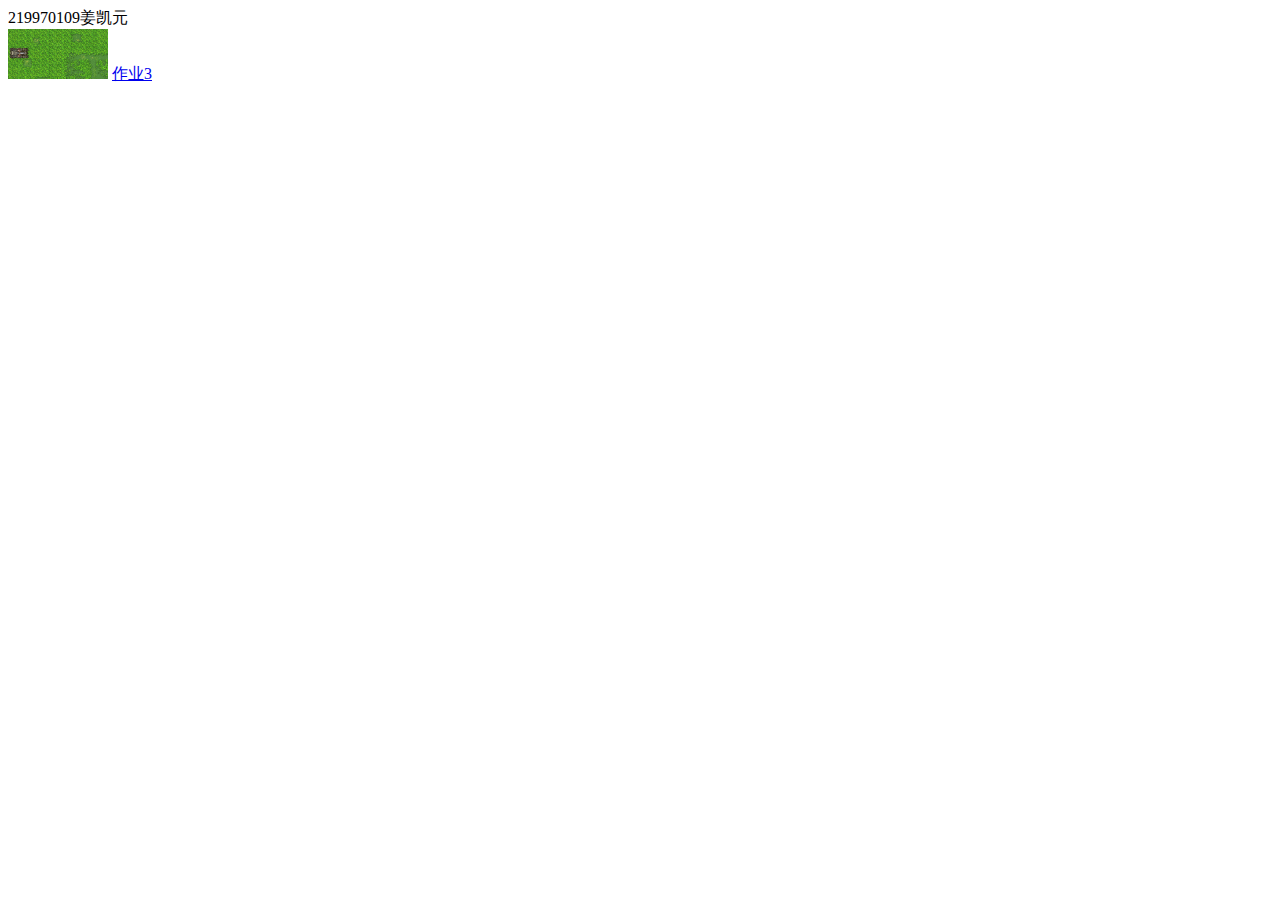
<file: index.html>
<!DOCTYPE html>
<html lang="en">
<head>
    <meta charset="UTF-8">
    <meta name="viewport" content="width=device-width, initial-scale=1.0">
    <title>Document</title>
</head>219970109姜凯元
<body>
    <div>
        <img src="./img/zuoye3.png" width="100px" height="50px" alt="">
        <a href="./作业3.html">作业3</a>
    </div>

    <script>
        // 1.
        let a1, b1, c1 = [1,2,3, ];
        console.log(a1, b1, c1);
        let [a2,b2,c2] =[1,2,3, ]
        ;console.log(a2, b2,c2);
        let [a3,b3,c3] = [1,, 3, ];
        console.log(a3, b3,c3);
        let [a4, b4] =[1];
        console.log(a4,b4);
        let {y:a5,b5} = {x: 1,y: 2};
        console.log(a5, b5);
        let {a6, b6} = 123;
        console.log(a6,b6);
        // 2.
        let set = new Set( );
        set.add(1);
        set.add(2);
        set.add(3);
        set.delete(2);
        let i = set.values();
        console.log(i.next());
        console.log(i.next());
        console.log(i.next());
        // 3.
        let map = new Map();
        map.set(1,"a");
        map.set(2,"b");
        map.set(3,"c");
        map.set(4,"d");
        for (let i = 1; i <= map.size; i++) {
        console.log(map.get(i));
        }
        map.forEach(function(value,key) {
            console.log(value);
        });
        for(let v of map.values()){
        console.log(v);
        }
        for(var prop in map){
        console.log(prop);
        }
        // 4.
        let arr1 =[1,2,3];
        let arr2 = arr1;
        console.log( arr1==arr2);
        let arr3 = [...arr1];
        console.log(arr1==arr3);
        // 5.
        const arr4 = [1,2,3];
        arr4.forEach((item,index) => {
            console.log(item);
        });
        // 6.
        Array.of(1,2,3).filter(i => i > 1).forEach(i => console.log(i));
        let fib = n => n > 1 ? fib(n - 1) + fib(n - 2) : n;
        // 7.
        class Animal {
			constructor(name) {
			    this.name = name;
			}
			
			shout() {
			    console.log(`${this.name} 在叫`);
			}
			}
			
			class Dog extends Animal {
			    constructor(name, age) {
			        super(name);
			        this.age = age;
			    }
			
			eat() {
			    console.log(`${this.name} 在吃东西`);
			}
			}



    </script>

</body>
</html>
</file>
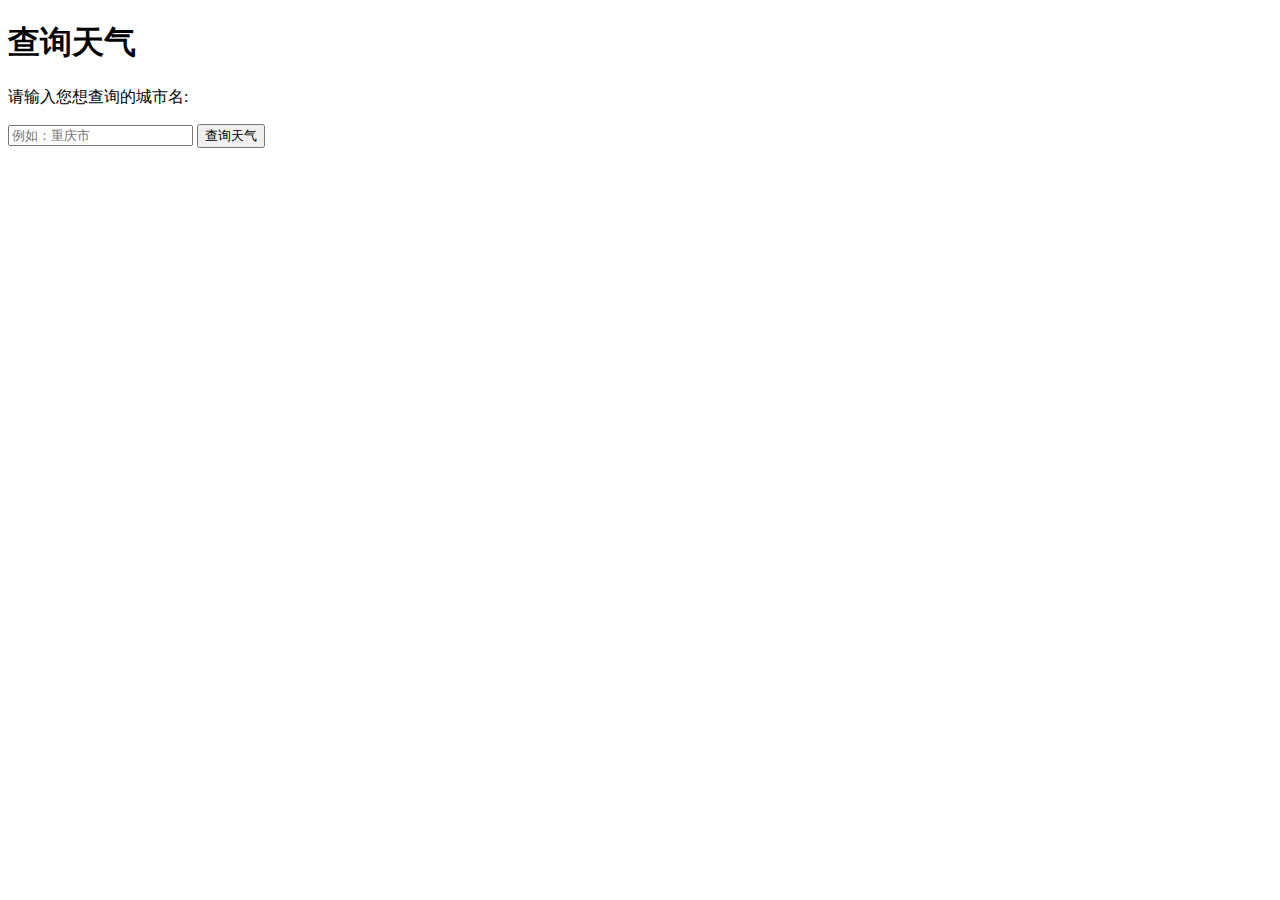
<file: test4.html>
<!DOCTYPE html>
<html lang="en">
<head>
<meta charset="UTF-8">
<title>天气查询</title>
<script src="jquery-3.7.1.js"></script>
<script>
$(document).ready(function(){
    $("#weatherButton").click(function(){
        var cityName = $("#cityName").val();
        if (cityName) {
            var appId = 'pgrfrchllpodpzr8';
            var appSecret = 'EpHijbyh3sqmqI6LYgYtbbDCRquwSBnR';
            var url = "https://www.mxnzp.com/api/weather/forecast/" + encodeURIComponent(cityName) + "?app_id=" + 
			appId + "&app_secret=" + appSecret;

            $.getJSON(url, function(data) {
                if(data.code === 1) {
                    var forecasts = data.data.forecasts;
                    var content = "<h2>天气信息 (" + data.data.address + ")</h2>";

                    forecasts.forEach(function(forecast) {
                        content += "<p><b>日期:</b> " + forecast.date +
                            ", <b>星期:</b> " + forecast.dayOfWeek +
                            ", <b>白天天气:</b> " + forecast.dayWeather +
                            ", <b>夜晚天气:</b> " + forecast.nightWeather +
                            ", <b>白天温度:</b> " + forecast.dayTemp +
                            ", <b>夜晚温度:</b> " + forecast.nightTemp +
                            ", <b>白天风向:</b> " + forecast.dayWindDirection +
                            ", <b>夜晚风向:</b> " + forecast.nightWindDirection +
                            ", <b>白天风力:</b> " + forecast.dayWindPower +
                            ", <b>夜晚风力:</b> " + forecast.nightWindPower + "</p>";
                    });

                    $("#result").html(content);
                } else {
                    $("#result").html("<p>无法获取天气信息，请检查城市名或网络连接。</p>");
                }
            });
        } else {
            $("#result").html("<p>请输入城市名。</p>");
        }
    });
});
</script>
</head>
<body>
<h1>查询天气</h1>
<p>请输入您想查询的城市名:</p>
<input type="text" id="cityName" placeholder="例如：重庆市">
<button id="weatherButton">查询天气</button>
<div id="result"></div>
</body>
</html>
</file>
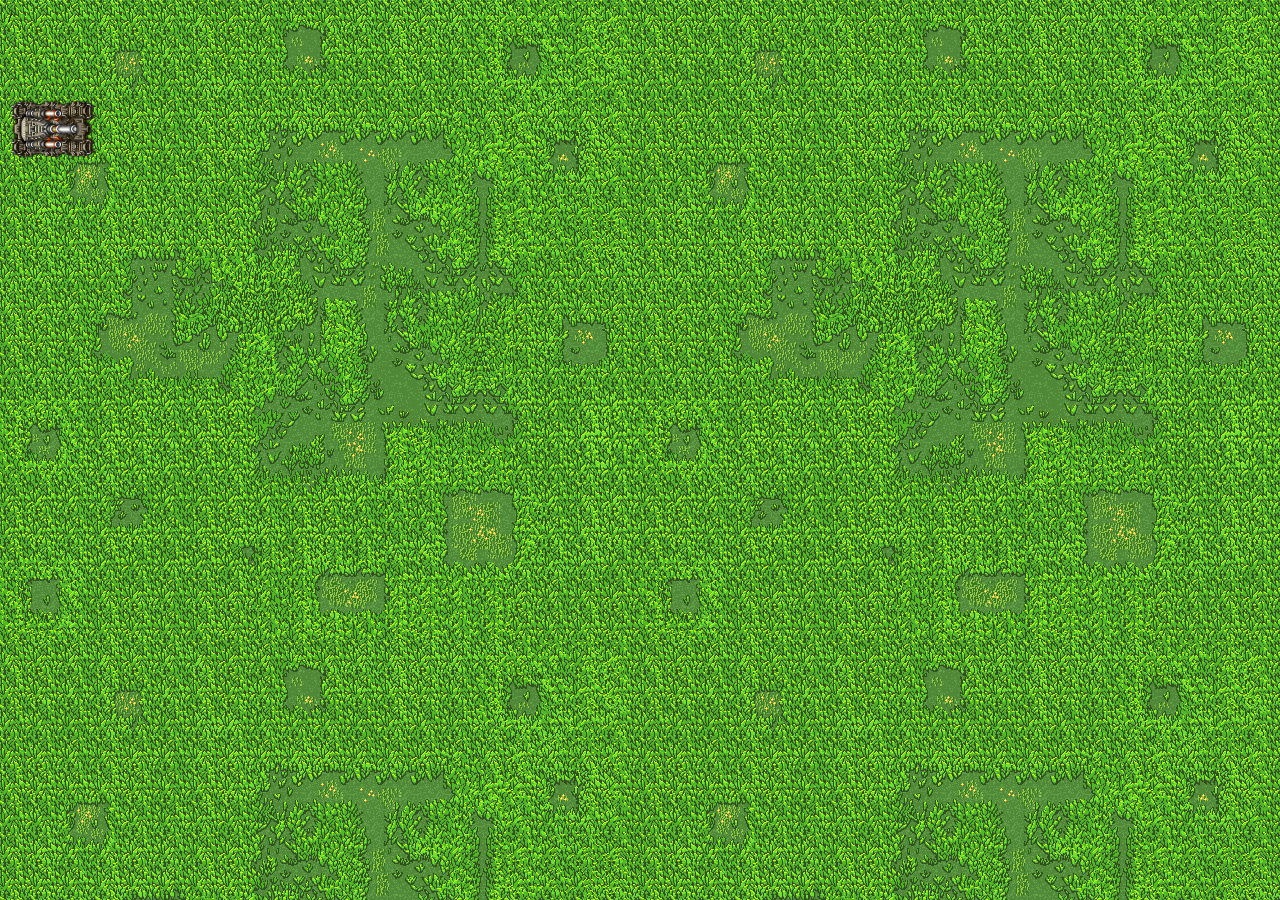
<file: 作业3.html>
<!DOCTYPE html>
<html>
	<head>
		<meta charset="utf-8" />
		<title>让坦克开起来</title>
		<style type="text/css">
			input{font-size:26px;margin-top: 20px;}
			body{background-image: url(./img/images/grassland.png);}
			#mytank{position: absolute;left:10px;top:100px}
		</style>
	</head>
	<body>	/
			<!--219970109  姜凯元-->
		<img id="mytank" src="./img/images/right.png"/>
		<script>
			// 编写代码，让坦克能上下左右移动
			var mytank = document.getElementById("mytank");
			var direction = "right";
			document.onkeydown = function(event){
			    var e = event || window.event || arguments.callee.caller.arguments[0];
				if(e && e.keyCode==37){ // 左
				    direction = "left";
				    mytank.src = "./img/images/left.png";
					mytank.style.left = mytank.offsetLeft - 10 + "px";

				}
				if(e && e.keyCode==38){ // 上
				    direction = "up";
				    mytank.src = "./img/images/up.png";
					mytank.style.top = mytank.offsetTop - 10 + "px";
				}
				if(e && e.keyCode==39){ // 右
				    direction = "right";
				    mytank.src = "./img/images/right.png";
					mytank.style.left = mytank.offsetLeft + 10 + "px";
				}
				if(e && e.keyCode==40){ // 下
				    direction = "down";
				    mytank.src = "./img/images/down.png";
					mytank.style.top = mytank.offsetTop + 10 + "px";
				}
			}
			
			// setInterval(function(){
			//     if(direction == "left"){
			//         mytank.style.left = mytank.offsetLeft - 10 + "px";
			//     }
			//     if(direction == "up"){
			// 		mytank.style.top = mytank.offsetTop - 10 + "px";
			//     }
			//     if(direction == "right"){
			// 		mytank.style.left = mytank.offsetLeft + 10 + "px";
			//     }
			//     if(direction == "down"){
			// 		mytank.style.top = mytank.offsetTop + 10 + "px";
			// 	}

			// })
			
			// 控制坦克不能移出屏幕
			setInterval(function(){
				if(mytank.offsetLeft < 0){
				    mytank.style.left = 0;
				}
				if(mytank.offsetTop < 0){
					mytank.style.top = 0;
				}
				if(mytank.offsetTop > 1080){
					mytank.style.top = 1080 + "px";
				}
				
				if(mytank.offsetLeft > 1920){
				    mytank.style.left = 1920 + "px";
				}

			})
			
				// 控制坦克不能重叠	
				setInterval(function(){
					var tankArr = document.getElementsByTagName("img");
					for(var i=0;i<tankArr.length;i++){
					    if(tankArr[i] != mytank){
							if(tankArr[i].offsetLeft == mytank.offsetLeft && tankArr[i].offsetTop == mytank.offsetTop){
							    mytank.style.left = mytank.offsetLeft - 10 + "px";
							    mytank.style.top = mytank.offsetTop - 10 + "px";

							}

					    }

					}
						
				})
				//禁用右键
				document.oncontextmenu = function(){
					
					return false;
				}

				
		</script>
	</body>
</html>
</file>
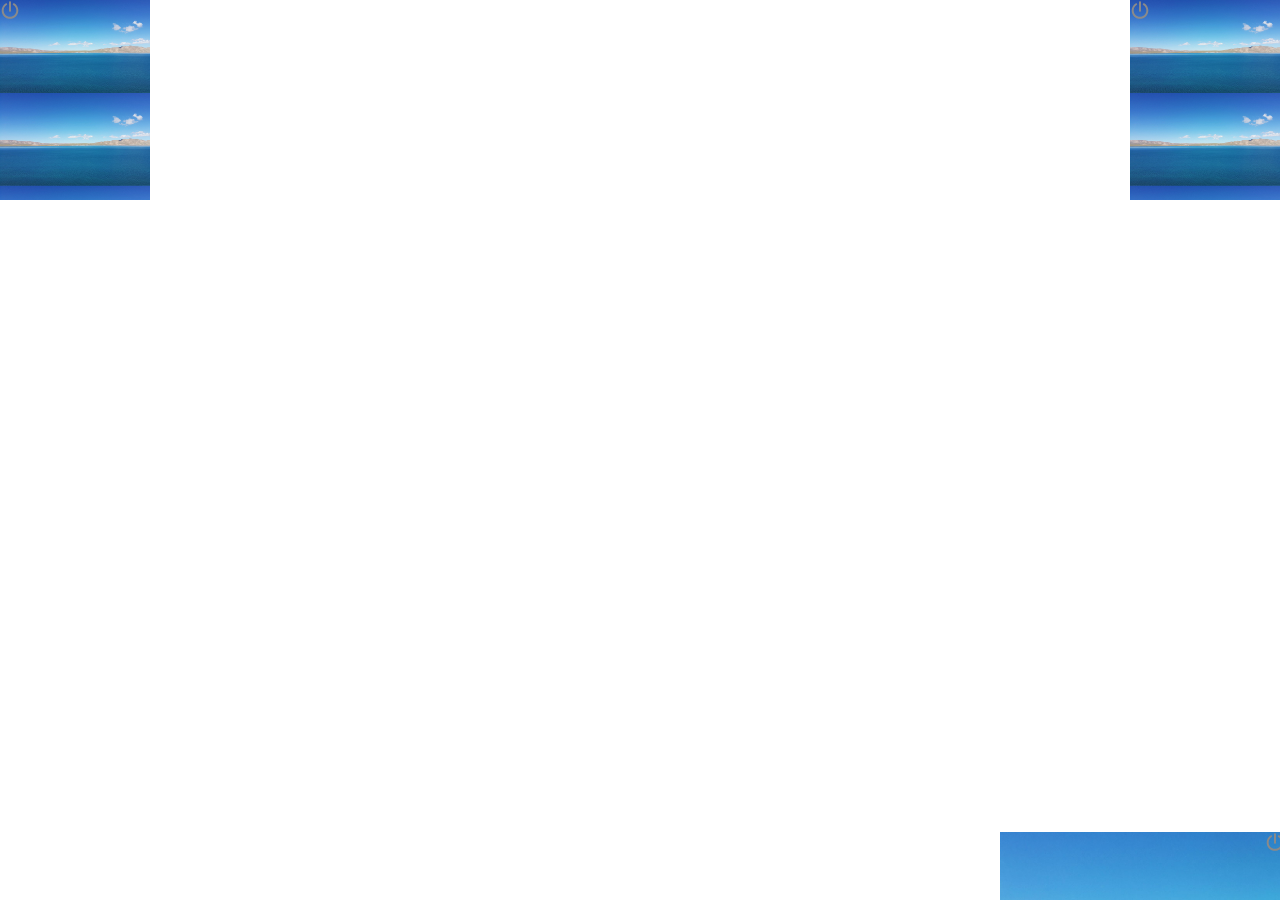
<file: 作业4.html>
<!DOCTYPE html>
<html>
  <head>
    <meta charset="UTF-8" />
    <title>页面广告</title>
    <style type="text/css">
      * {
        margin: 0;
        padding: 0;
      }
      .div1 {
        width: 1000px;
        height: 1000px;
        background-color:darkgray;
        margin: 0 auto;
        margin-bottom: 20px;
      }
      /* 对联广告样式 */
      #advertisement1,
      #advertisement2 {
        position: fixed;
        top: 0;
        width: 150px;
        height: 200px;
        background-image: url(img/tibet-1.jpg);
        background-size: 110% auto;
      }
      #advertisement1 {
        left: 0;
      }
      #advertisement2 {
        right: 0;
      }
      /* 弹窗广告样式 */
      #advertisement3 {
        position: fixed;
        right: 0;
        height: 350px;
        width: 280px;
        background-image: url(img/tibet-2.jpg);
        background-size: cover;
        /* 按比例缩放以填充元素 */
      }
      #close3 {
        width: 15px;
        height: 15px;
        object-fit: cover;
        position: absolute;
        top: 0;
        right: 0;
        background-repeat: no-repeat;
        background-size: cover;
        background-position: center center;
      }
    </style>
  </head>

  <body>
    <div id="advertisement1">
       
      <div id="close1">
        <svg t="1714017990837" class="icon" viewBox="0 0 1024 1024" version="1.1" xmlns="http://www.w3.org/2000/svg" p-id="4298" width="20px" height="20px"><path d="M562.88 554.56c0 28.032-22.784 50.816-50.88 50.816s-50.816-22.72-50.816-50.816V113.792c0-28.032 22.784-50.816 50.816-50.816s50.88 22.784 50.88 50.816V554.56z" fill="#8a8a8a" p-id="4299"></path><path d="M86.016 535.36c0-152.064 80.32-285.76 200.512-360.64 23.488-14.976 54.912-7.808 69.76 16 14.848 23.872 7.68 55.104-16.064 69.952-91.584 57.536-152.448 158.656-152.448 274.56C188.16 714.24 332.928 859.072 512 859.456c179.072-0.448 323.776-145.28 324.096-324.224 0-118.656-64-221.952-159.296-278.656-24.192-14.336-32.128-45.568-17.856-69.76 14.4-24.128 45.632-32.064 69.824-17.792 124.928 73.792 209.344 210.176 209.344 366.08 0 235.136-190.656 425.856-425.92 425.856-235.456 0.384-426.176-190.272-426.176-425.6" fill="#8a8a8a" p-id="4300"></path></svg>
      
      </div>
    </div>
    <div id="div1"></div>
    <div id="advertisement2">
      <div id="close2">
        <svg t="1714017990837" class="icon" viewBox="0 0 1024 1024" version="1.1" xmlns="http://www.w3.org/2000/svg" p-id="4298" width="20px" height="20px" ><path d="M562.88 554.56c0 28.032-22.784 50.816-50.88 50.816s-50.816-22.72-50.816-50.816V113.792c0-28.032 22.784-50.816 50.816-50.816s50.88 22.784 50.88 50.816V554.56z" fill="#8a8a8a" p-id="4299"></path><path d="M86.016 535.36c0-152.064 80.32-285.76 200.512-360.64 23.488-14.976 54.912-7.808 69.76 16 14.848 23.872 7.68 55.104-16.064 69.952-91.584 57.536-152.448 158.656-152.448 274.56C188.16 714.24 332.928 859.072 512 859.456c179.072-0.448 323.776-145.28 324.096-324.224 0-118.656-64-221.952-159.296-278.656-24.192-14.336-32.128-45.568-17.856-69.76 14.4-24.128 45.632-32.064 69.824-17.792 124.928 73.792 209.344 210.176 209.344 366.08 0 235.136-190.656 425.856-425.92 425.856-235.456 0.384-426.176-190.272-426.176-425.6" fill="#8a8a8a" p-id="4300"></path></svg>
      
      </div>
    </div>
    <div id="advertisement3" style="bottom: -350px">
       <div id="close3">
        <svg t="1714017990837" class="icon" viewBox="0 0 1024 1024" version="1.1" xmlns="http://www.w3.org/2000/svg" p-id="4298" width="20px" height="20px" ><path d="M562.88 554.56c0 28.032-22.784 50.816-50.88 50.816s-50.816-22.72-50.816-50.816V113.792c0-28.032 22.784-50.816 50.816-50.816s50.88 22.784 50.88 50.816V554.56z" fill="#8a8a8a" p-id="4299"></path><path d="M86.016 535.36c0-152.064 80.32-285.76 200.512-360.64 23.488-14.976 54.912-7.808 69.76 16 14.848 23.872 7.68 55.104-16.064 69.952-91.584 57.536-152.448 158.656-152.448 274.56C188.16 714.24 332.928 859.072 512 859.456c179.072-0.448 323.776-145.28 324.096-324.224 0-118.656-64-221.952-159.296-278.656-24.192-14.336-32.128-45.568-17.856-69.76 14.4-24.128 45.632-32.064 69.824-17.792 124.928 73.792 209.344 210.176 209.344 366.08 0 235.136-190.656 425.856-425.92 425.856-235.456 0.384-426.176-190.272-426.176-425.6" fill="#8a8a8a" p-id="4300"></path></svg>
     
       </div>
    </div>
  </body>
  <script type="text/javascript">
    var close1 = document.querySelector("#close1");
    var close2 = document.querySelector("#close2");
    var close3 = document.querySelector("#close3");
    var ad1 = document.getElementById("advertisement1");
    var ad2 = document.getElementById("advertisement2");
    var ad3 = document.getElementById("advertisement3");
    /* 关闭左边 */
    close1.onclick = function () {
      ad1.style.display = "none";
    };

    /* 关闭右边 */
    close2.onclick = function () {
      ad2.style.display = "none";
    };

    /* 关闭弹窗广告 */
    close3.onclick = function () {
      ad3.style.display = "none";
    };
    //设置定时器
    var virus = setInterval(up, 20);

    function up() {
      var speed = 2;
      var bottom = parseInt(ad3.style.bottom) + speed;
      ad3.style.bottom = bottom + "px";
      if (bottom >= 0) {
        clearInterval(virus); //取消由setInterval()设置的timeout
      }
    }
  </script>
</html>
</file>
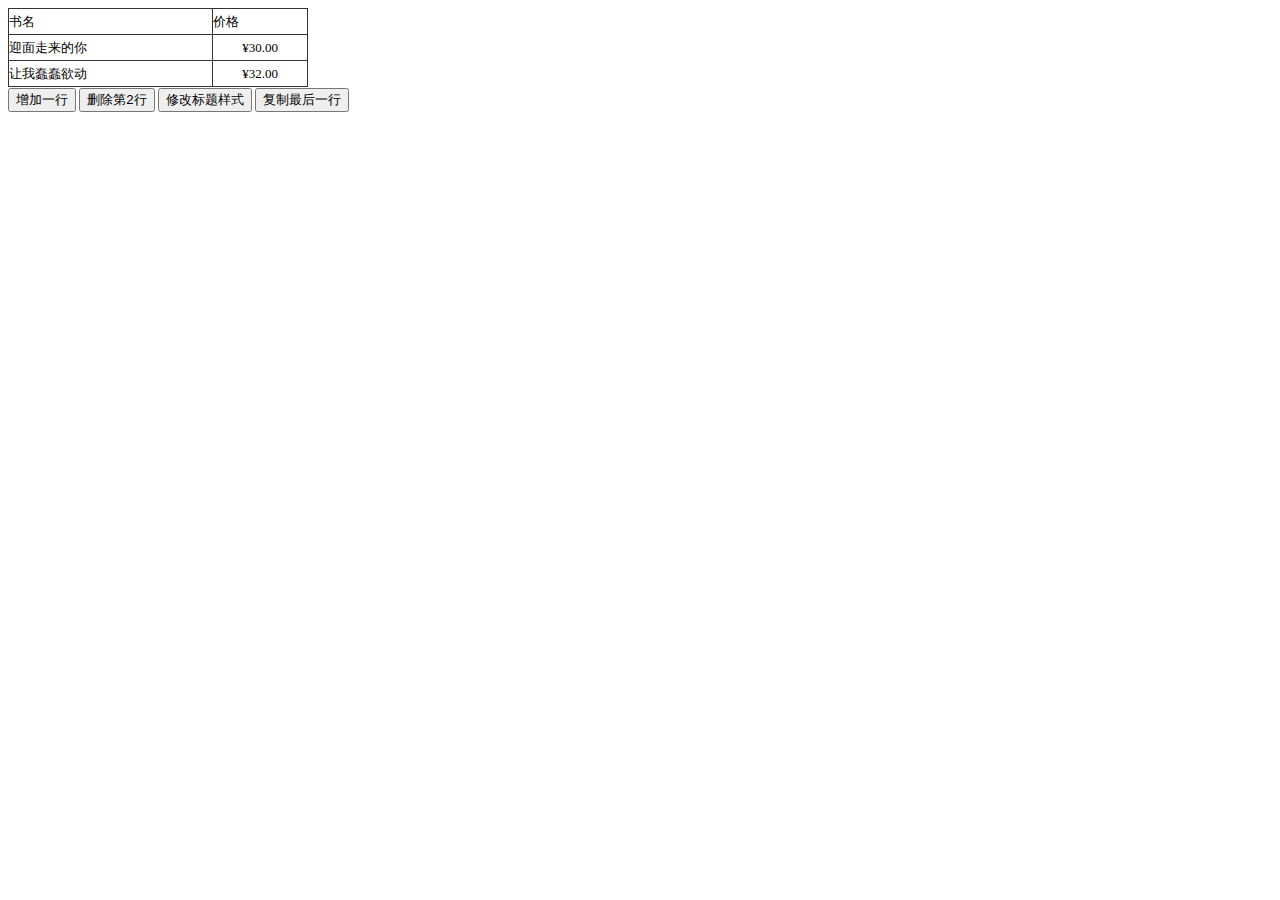
<file: js/作业5.html>
<!DOCTYPE html>
<html>

<head>
    <meta charset="utf-8" />
    <title>DOM操作-练习</title>
    <style type="text/css">
        body {
            font-size: 13px;
            line-height: 25px;
        }

        table {
            border-top: 1px solid #333;
            border-left: 1px solid #333;
            width: 300px;
        }

        td {
            border-right: 1px solid #333;
            border-bottom: 1px solid #333;
        }

        .center {
            text-align: center;
        }
    </style>
    <script src="https://code.jquery.com/jquery-3.3.1.min.js"></script>
    <script>
        $(document).ready(function () {
            // 增加一行
            $("#addRow").click(function () {
                var fRow = $("#row3");
                var newRow = $("<tr>");
                var col1 = $("<td>").text("crush on you");
                var col2 = $("<td>").html("&yen;18.50").attr("align", "center");
                newRow.append(col1, col2);
                $("#row1").parent().append(newRow);
            });

            // 修改标题样式
            $("#updateRow").click(function () {
                $("#row1").css({
                    "font-weight": "bold",
                    "text-align": "center",
                    "background-color": "#cccccc"
                });
            });

            // 删除第2行
            $("#delRow").click(function () {
                $("#row2").remove();
            });

            // 复制最后一行
            $("#copyRow").click(function () {
                var oldRow = $("#row3");
                var newRow = oldRow.clone();
                $("#myTable").append(newRow);
            });
        });
    </script>
</head>

<body>
    <table border="0" cellspacing="0" cellpadding="0" id="myTable">
        <tr id="row1">
            <td>书名</td>
            <td>价格</td>
        </tr>
        <tr id="row2">
            <td>迎面走来的你</td>
            <td class="center">&yen;30.00</td>
        </tr>
        <tr id="row3">
            <td>让我蠢蠢欲动</td>
            <td class="center">&yen;32.00</td>
        </tr>
    </table>
    <input id="addRow" type="button" value="增加一行" />
    <input id="delRow" type="button" value="删除第2行" />
    <input id="updateRow" type="button" value="修改标题样式" />
    <input id="copyRow" type="button" value="复制最后一行" />
</body>

</html>
</file>
